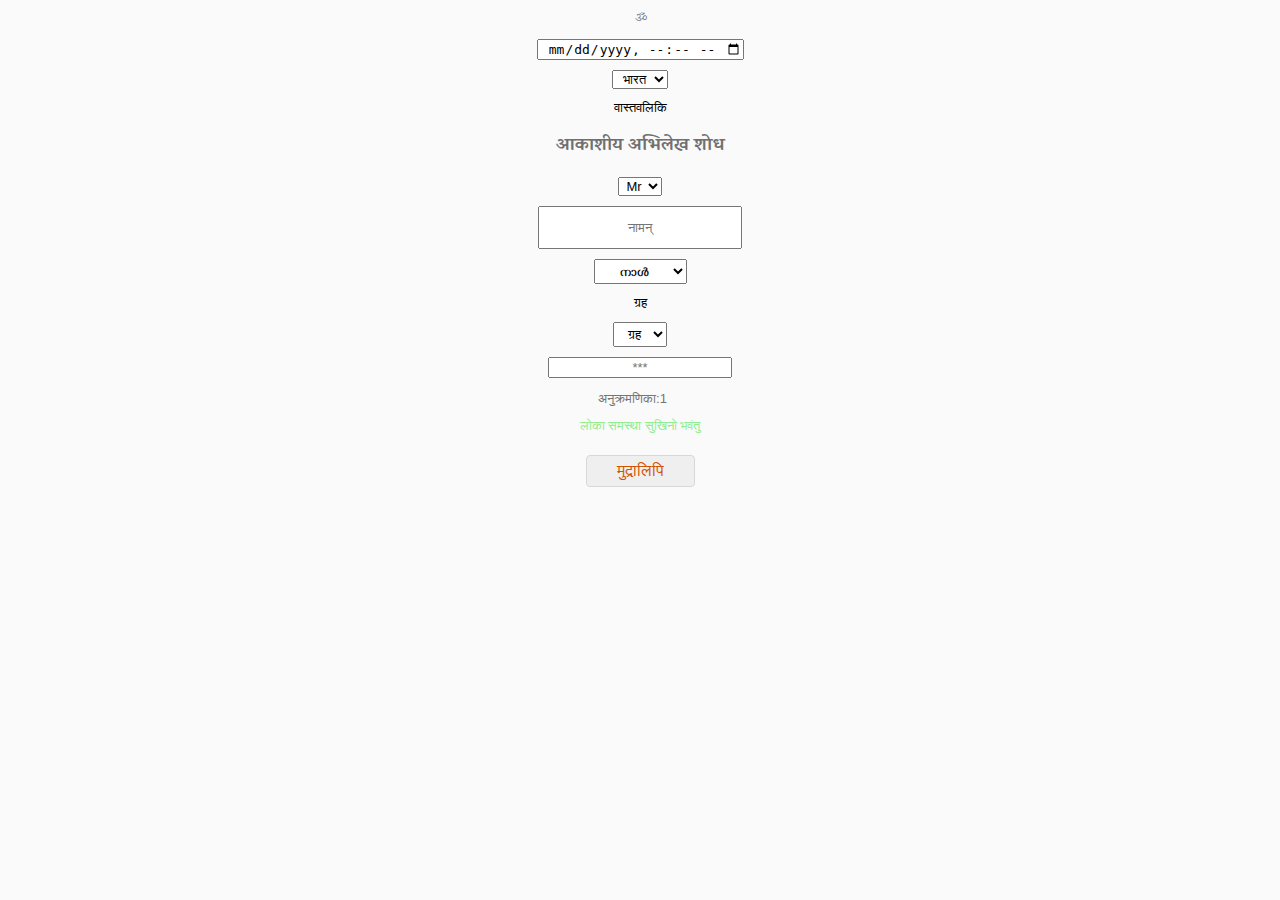
<file: index.html>
<!DOCTYPE html>
<html lang="संस्कृत">

<head>
    <meta name="mobile-web-app-capable" content="yes">
    <meta name="apple-mobile-web-app-capable" content="yes">
    <meta name="msapplication-starturl" content="/index.html">
    <meta name="viewport" content="width=device-width, initial-scale=1, shrink-to-fit=no">
    <meta charset="UTF-8">
    <title>आकाशीय अभिलेख शोध</title>
    <link rel="icon" type="image/png" href="favicon.png" sizes="32x32">
    <link href="https://fonts.googleapis.com/css2?family=Karma:wght@600&display=swap" rel="stylesheet">
</head>

<body class="Nakshatra Connection">
    <p class="ohm">ॐ</p>

    <input class="ohm" type="datetime-local">
    <select class="ohm">
        <option>भारत</option>
        <option>India</option>
        <option value="mrs">विदेशीय</option>
    </select>
    <button class="invisible ohm baseValue Dev" data-title="real time">वास्तवलिकि</button>
    <h2 class="developer option title">आकाशीय अभिलेख शोध</h2>
    <select class="ohm">
        <option value="mrs">Mr</option>
        <option value="mrs">Mrs</option>
    </select>
    <form>
        <input class="ohm name" placeholder="नामन्" type="password" autocomplete="off">
    </form>
    <select class="ohm stars">
        <option>നാൾ</option>
        <option>അശ്വതി</option>
        <option>ഭരണി</option>
        <option>കാർത്തിക</option>
        <option>രോഹിണി</option>
        <option>മകയിരം</option>
        <option>തിരുവാതിര</option>
        <option>പുണർതം</option>
        <option>പൂയം</option>
        <option>ആയില്യം</option>
        <option>മകം</option>
        <option>പൂരം</option>
        <option>ഉത്രം</option>
        <option>അത്തം</option>
        <option>ചിത്ര</option>
        <option>ചോതി</option>
        <option>വിശാഖം</option>
        <option>അനിഴം</option>
        <option>തൃക്കേട്ട</option>
        <option>മൂലം</option>
        <option>പൂരാടം</option>
        <option>ഉത്രാടം</option>
        <option>തിരുവോണം</option>
        <option>അവിട്ടം</option>
        <option>ചതയം</option>
        <option>പൂരുട്ടാതി</option>
        <option>ഉത്രിട്ടാതി</option>
        <option>രേവതി</option>
    </select>
    <button class="invisible ohm baseValue Dev" data-title="real time">ग्रह</button>
    <select class="ohm house">
        <option>ग्रह</option>
        <option>सूर्य</option>
        <option>चन्द्र</option>
        <option>मङ्गल</option>
        <option>बुध</option>
        <option>गुरुग्रह</option>
        <option>शुक्र</option>
        <option>शनि</option>
    </select>
    <form>
        <input class="ohm Custom node" placeholder="***" type="text" autocomplete="off">
        <input class="ohm index wage invisible" type="number" placeholder="अनुक्रमणिका:1" name="अनुक्रमणिका">
    </form>

    <button class="ohm pariNAma invisible">लोका समस्था सुखिनो भवंतु</button>
    <button type="button" class="print ohm" onclick="parinama()" name="button">मुद्रालिपि</button>
</body>
<style type="text/css">
    @font-face {
        font-family: 'Gayathri';
        src: url('Gayathri-Bold.woff2') format('woff2'),
            url('Gayathri-Bold.ttf') format('ttf'),
            url('Gayathri-Bold.woff') format('woff');
        font-weight: bold;
        font-style: normal;
        font-display: swap;
    }
    body {
        background: #fafafa;
        font-family: 'Karma', serif;
        color: #707070;
    }

    .ohm {
        text-align: center;
        font-size: 13px;
        margin: 10px auto;
        display: block;
    }

    .developer.option.title {
        text-align: center;
        font-size: large;
    }

    .developer.option.title:focus {
        outline: 1px solid #d8d8d8;
        border-radius: 5px;
    }

    .research.on.nakshatra.Connections {
        text-align: center;
        display: block;
        margin: 20px auto;
        background: transparent;
        border: 0;
    }

    .nama.shivaya {
        font-size: 9px;
        text-align: center;
    }

    .nakshatra.Image {
        width: 100%;
        height: inherit;
        margin: initial;
    }

    .invisible {
        background: transparent;
        border: 0;
    }

    .templateFiles {
        width: 24%;
        text-align: center;
        font-size: 13px;
        margin: 5px auto;
        display: block;
    }

    .bhashya {
        border: 1px solid #d8d8d8;
        border-radius: 5px;
        width: 98%;
        min-height: 587px;
        font-family: 'Karma', serif;
        font-weight: 600;
        font-size: large;
    }

    .bhashya:focus {
        outline: 0;
    }

    .linkPlaystore {
        display: inline-block;
    }

    .nipple {
        border: 1px solid #d8d8d8;
        font-size: 18px;
        text-decoration: none;
        padding: 6px;
        width: 109px;
        border-radius: 4px;
        color: #D35400;
    }
    .print {
      border: 1px solid #d8d8d8;
      font-size: medium;
      text-decoration: none;
      padding: 6px;
      width: 109px;
      border-radius: 4px;
      color: #d35400;
      margin-top: 20px;
    }

    .stars, .house {
      font-family: 'Gayathri';
      font-size: small;
      padding-top: 5px;
    }

    .name {
      padding: 12px;
    }
    .index {
      padding-top: 3px;
    }
    .pariNAma {
      color: lightgreen;
    }


</style>
</html>
<script type="text/javascript">
  function parinama() {
    window.prompt("Yoga");
    window.print()
  }
</script>
</file>
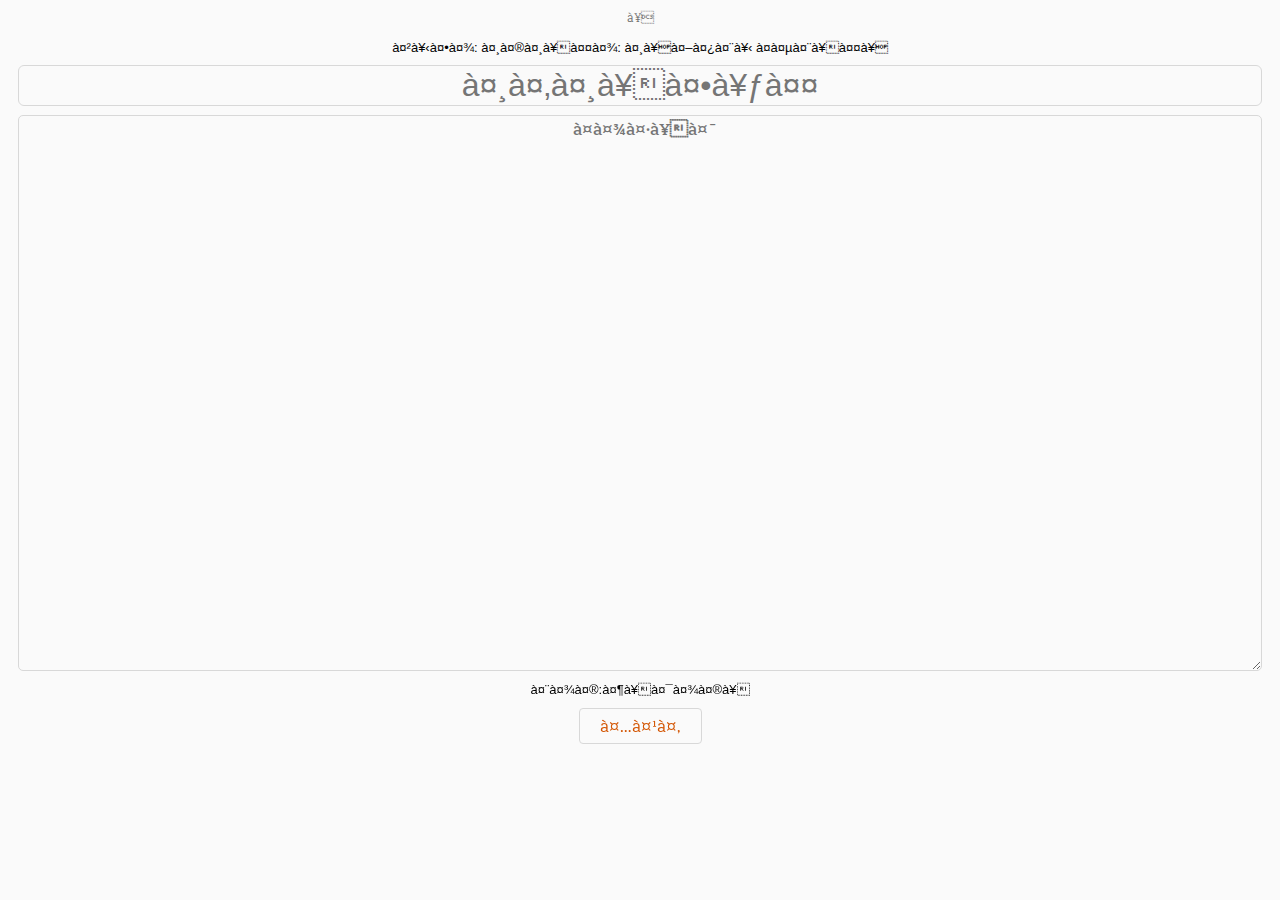
<file: aakashaganga~trial.html>
<!DOCTYPE html>
<html lang="ml">

<head>
    <meta name="mobile-web-app-capable" content="yes">
    <meta name="apple-mobile-web-app-capable" content="yes">
    <meta name="msapplication-starturl" content="/">
    <meta name="viewport" content="width=device-width, initial-scale=1, shrink-to-fit=no">
    <meta charset="ॐ">
    <title>संस्कृत</title>
    <link rel="icon" type="image/png" href="favicon.png" sizes="32x32">
    <link href="https://fonts.googleapis.com/css2?family=Karma:wght@600&display=swap" rel="stylesheet">
</head>

<body class="Nakshatra Connection">
    <p class="ohm">ॐ</p>
    <button class="ohm invisible">लोका: समस्ता: सुखिनो भवन्तु</button>
    <input type="text" class="developer ohm invisible option title" autofocus placeholder="संस्कृत">
    <form action="">
        <textarea class="ohm invisible bhashya"  placeholder="भाष्य" contenteditable="true" autocomplete="off" data-ohm="ॐ"></textarea>
    </form>
    <button class="ohm invisible">नाम:श्याम्</button>
    <a class="ohm nipple कोश" onclick="window.confirm('लोका: समस्ता: सुखिनो भवन्तु', 'मम श्याम्');" href="javascript:void(ॐ);">अहं</a>
    <!--    <img class="templateFiles" src="touch/tempFile.png" alt="देवालय महालय"> -->
    <style type="text/css">
        body {
            background: #fafafa;
            font-family: 'Karma', serif;
            color: #707070;
        }

        .ohm {
            text-align: center;
            font-size: 13px;
            margin: 10px auto;
            display: block;
        }

        .developer.option.title {
            text-align: center;
            font-size: xx-large;
            width: 98%;
        }

        .developer.option.title:focus {
            outline: 1px solid #d8d8d8;
            border-radius: 5px;
        }

        .research.on.nakshatra.Connections {
            text-align: center;
            display: block;
            margin: 20px auto;
            background: transparent;
            border: 0;
        }

        .nama.shivaya {
            font-size: 9px;
            text-align: center;
        }

        .nakshatra.Image {
            width: 100%;
            height: inherit;
            margin: initial;
        }

        .invisible {
            background: transparent;
            border: 0;
        }

        .templateFiles {
            width: 24%;
            text-align: center;
            font-size: 13px;
            margin: 5px auto;
            display: block;
        }

        .bhashya {
            border: 1px solid #d8d8d8;
            border-radius: 5px;
            width: 98%;
            min-height: 550px;
            font-family: 'Karma', serif;
            font-weight: 600;
            font-size: large;
        }

        .bhashya:focus {
            outline: 0;
        }

        .linkPlaystore {
            display: inline-block;
        }

        .nipple {
            border: 1px solid #d8d8d8;
            font-size: 18px;
            text-decoration: none;
            padding: 6px 6px 2px 6px;
            width: 109px;
            border-radius: 4px;
            color: #D35400;
        }

    </style>
</body>

</html>
</file>
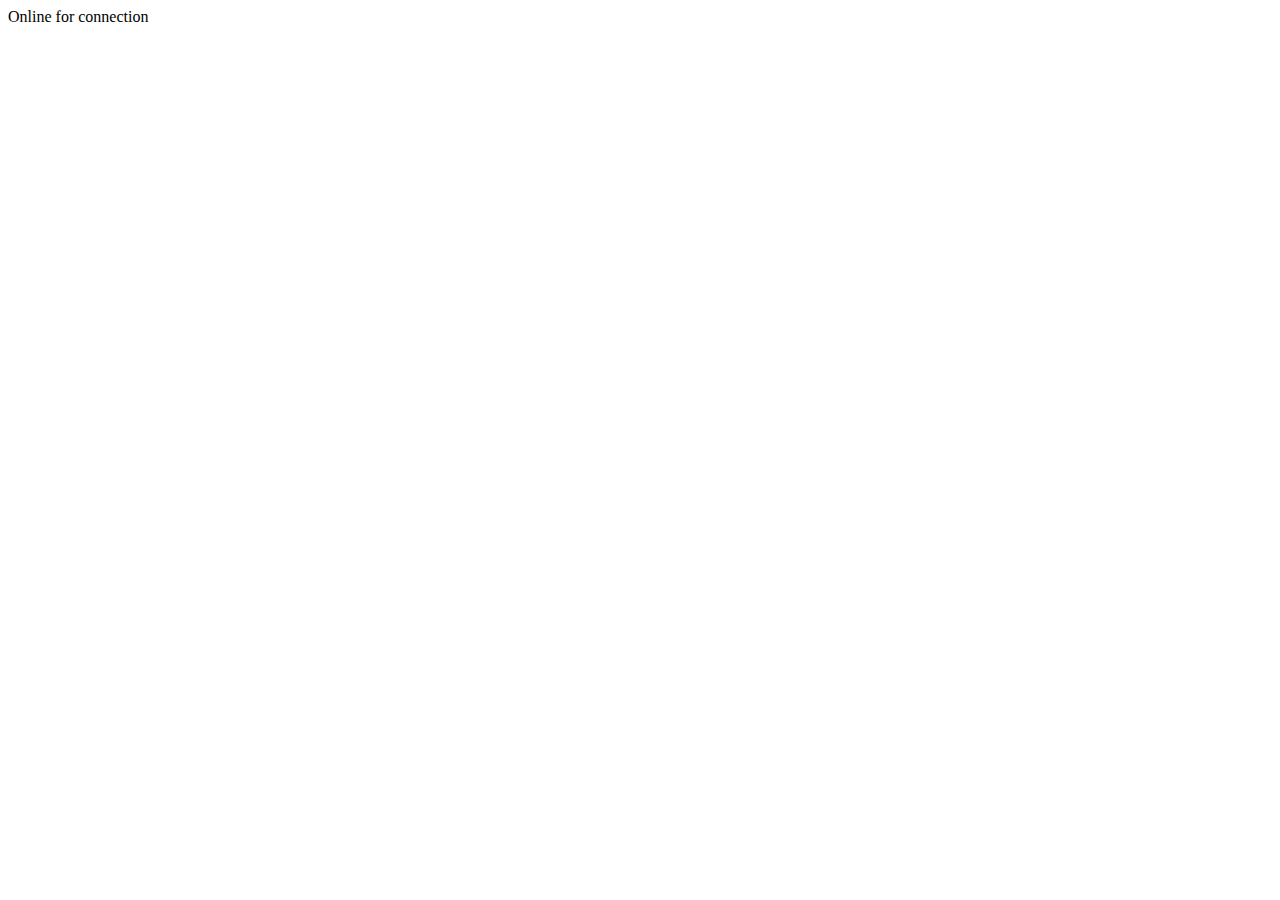
<file: offline.html>
<!DOCTYPE html>
<html class="no-js" lang="en">
<head>

    <title>Space book Waitng</title>

</head>

<body class="Nakshatra Connection">
  <body>
    <article>Online for connection</article>
  </body>
  </html>
</file>
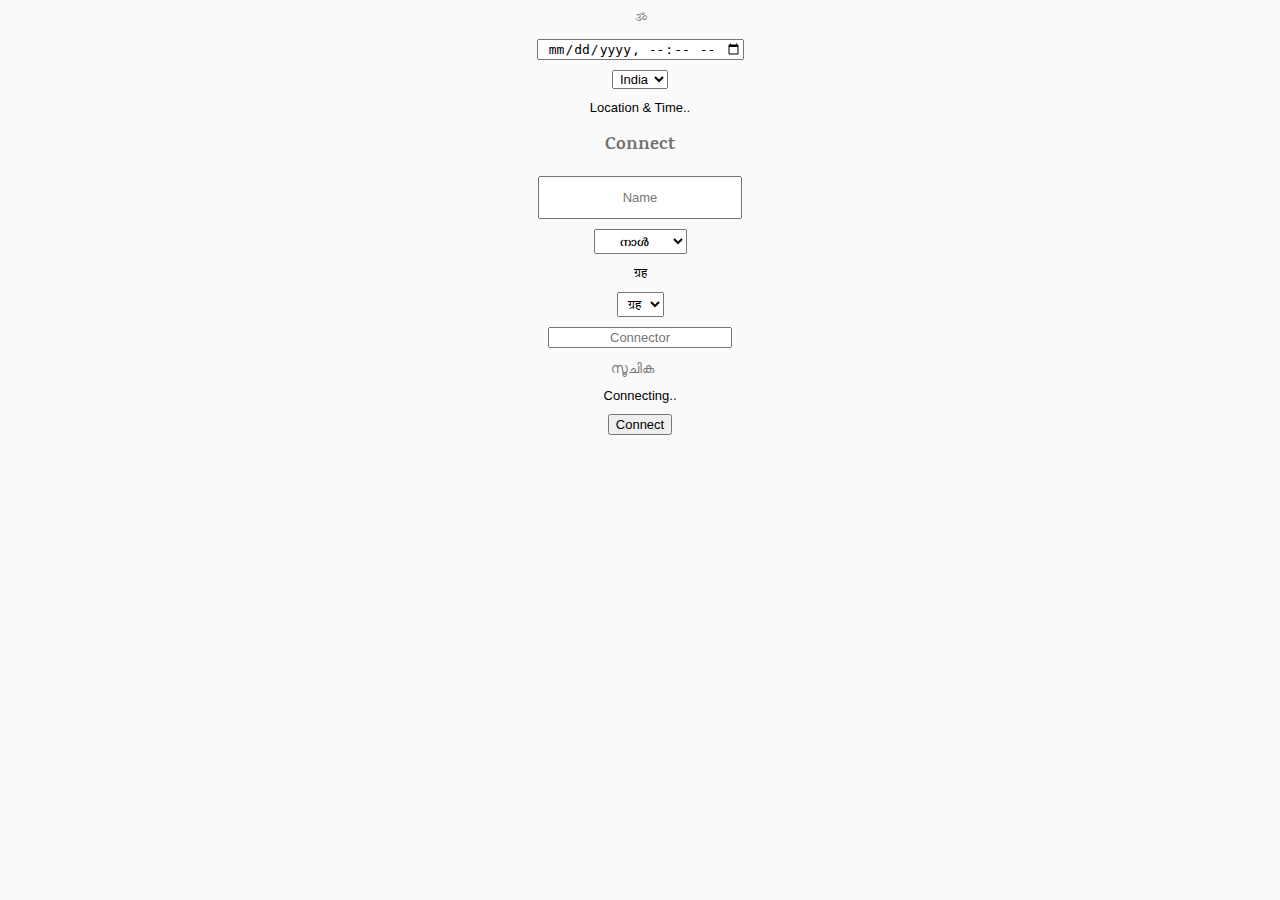
<file: repair.html>
<!DOCTYPE html>
<html lang="sa">

<head>
    <meta name="mobile-web-app-capable" content="yes">
    <meta name="apple-mobile-web-app-capable" content="yes">
    <meta name="msapplication-starturl" content="/index.html">
    <meta name="viewport" content="width=device-width, initial-scale=1, shrink-to-fit=no">
    <meta charset="UTF-8">
    <title>आकाशीय अभिलेख शोध</title>
    <link rel="icon" type="image/png" href="favicon.png" sizes="32x32">
    <link href="https://fonts.googleapis.com/css2?family=Karma:wght@600&display=swap" rel="stylesheet">
</head>

<body class="Nakshatra Connection">
    <p class="ohm">ॐ</p>

    <input class="ohm" type="datetime-local">
    <select class="ohm resedency">
        <option>India</option>
        <option>भारत</option>
        <option value="mrs">विदेशीय</option>
    </select>
    <button class="invisible ohm baseValue Dev" data-title="realtime">Location & Time..</button>
    <h2 class="developer option title">Connect</h2>
    <form>
        <input class="ohm name" placeholder="Name" type="name" autocomplete="off">
    </form>
    <select class="ohm stars">
        <option>നാൾ</option>
        <option>അശ്വതി</option>
        <option>ഭരണി</option>
        <option>കാർത്തിക</option>
        <option>രോഹിണി</option>
        <option>മകയിരം</option>
        <option>തിരുവാതിര</option>
        <option>പുണർതം</option>
        <option>പൂയം</option>
        <option>ആയില്യം</option>
        <option>മകം</option>
        <option>പൂരം</option>
        <option>ഉത്രം</option>
        <option>അത്തം</option>
        <option>ചിത്ര</option>
        <option>ചോതി</option>
        <option>വിശാഖം</option>
        <option>അനിഴം</option>
        <option>തൃക്കേട്ട</option>
        <option>മൂലം</option>
        <option>പൂരാടം</option>
        <option>ഉത്രാടം</option>
        <option>തിരുവോണം</option>
        <option>അവിട്ടം</option>
        <option>ചതയം</option>
        <option>പൂരുട്ടാതി</option>
        <option>ഉത്രിട്ടാതി</option>
        <option>രേവതി</option>
    </select>
    <button class="invisible ohm baseValue Dev" data-title="real time">ग्रह</button>
    <select class="ohm house">
        <option>ग्रह</option>
        <option>सूर्य</option>
        <option>चन्द्र</option>
        <option>मङ्गल</option>
        <option>बुध</option>
        <option>गुरु</option>
        <option>शुक्र</option>
        <option>शनि</option>
    </select>
    <form>
        <input class="ohm Custom node" placeholder="Connector" type="text" autocomplete="off">
        <input class="ohm index wage invisible" type="number" placeholder="സൂചിക" name="अनुक्रमणिका">
    </form>

    <button hidden class="ohm parinama invisible">Connecting..</button>
    <button type="button" class="heal ohm" onclick="parinama()" name="button">Connect</button>
</body>
<style type="text/css">
    @font-face {
        font-family: 'Gayathri';
        src: url('Gayathri-Bold.woff2') format('woff2'),
            url('Gayathri-Bold.ttf') format('ttf'),
            url('Gayathri-Bold.woff') format('woff');
        font-weight: bold;
        font-style: normal;
        font-display: swap;
    }
    body {
        background: #fafafa;
        font-family: 'Karma', serif;
        color: #707070;
    }

    .ohm {
        text-align: center;
        font-size: 13px;
        margin: 10px auto;
        display: block;
    }

    .developer.option.title {
        text-align: center;
        font-size: large;
    }

    .developer.option.title:focus {
        outline: 1px solid #d8d8d8;
        border-radius: 5px;
    }

    .research.on.nakshatra.Connections {
        text-align: center;
        display: block;
        margin: 20px auto;
        background: transparent;
        border: 0;
    }

    .nama.shivaya {
        font-size: 9px;
        text-align: center;
    }

    .nakshatra.Image {
        width: 100%;
        height: inherit;
        margin: initial;
    }

    .invisible {
        background: transparent;
        border: 0;
    }

    .templateFiles {
        width: 24%;
        text-align: center;
        font-size: 13px;
        margin: 5px auto;
        display: block;
    }

    .bhashya {
        border: 1px solid #d8d8d8;
        border-radius: 5px;
        width: 98%;
        min-height: 587px;
        font-family: 'Karma', serif;
        font-weight: 600;
        font-size: large;
    }

    .bhashya:focus {
        outline: 0;
    }

    .linkPlaystore {
        display: inline-block;
    }

    .nipple {
        border: 1px solid #d8d8d8;
        font-size: 18px;
        text-decoration: none;
        padding: 6px;
        width: 109px;
        border-radius: 4px;
        color: #D35400;
    }
    .print {
      border: 1px solid #d8d8d8;
      font-size: medium;
      text-decoration: none;
      padding: 6px;
      width: 109px;
      border-radius: 4px;
      color: #d35400;
      margin-top: 20px;
    }

    .stars, .house {
      font-family: 'Gayathri';
      font-size: small;
      padding-top: 5px;
    }

    .name {
      padding: 12px;
    }
    .index {
      padding-top: 3px;
    }
    .pariNAma {
      color: lightgreen;
    }


</style>
</html>
<script type="text/javascript">
  function parinama() {
    window.prompt("Yoga");
    console.log()
  }
</script>
</file>
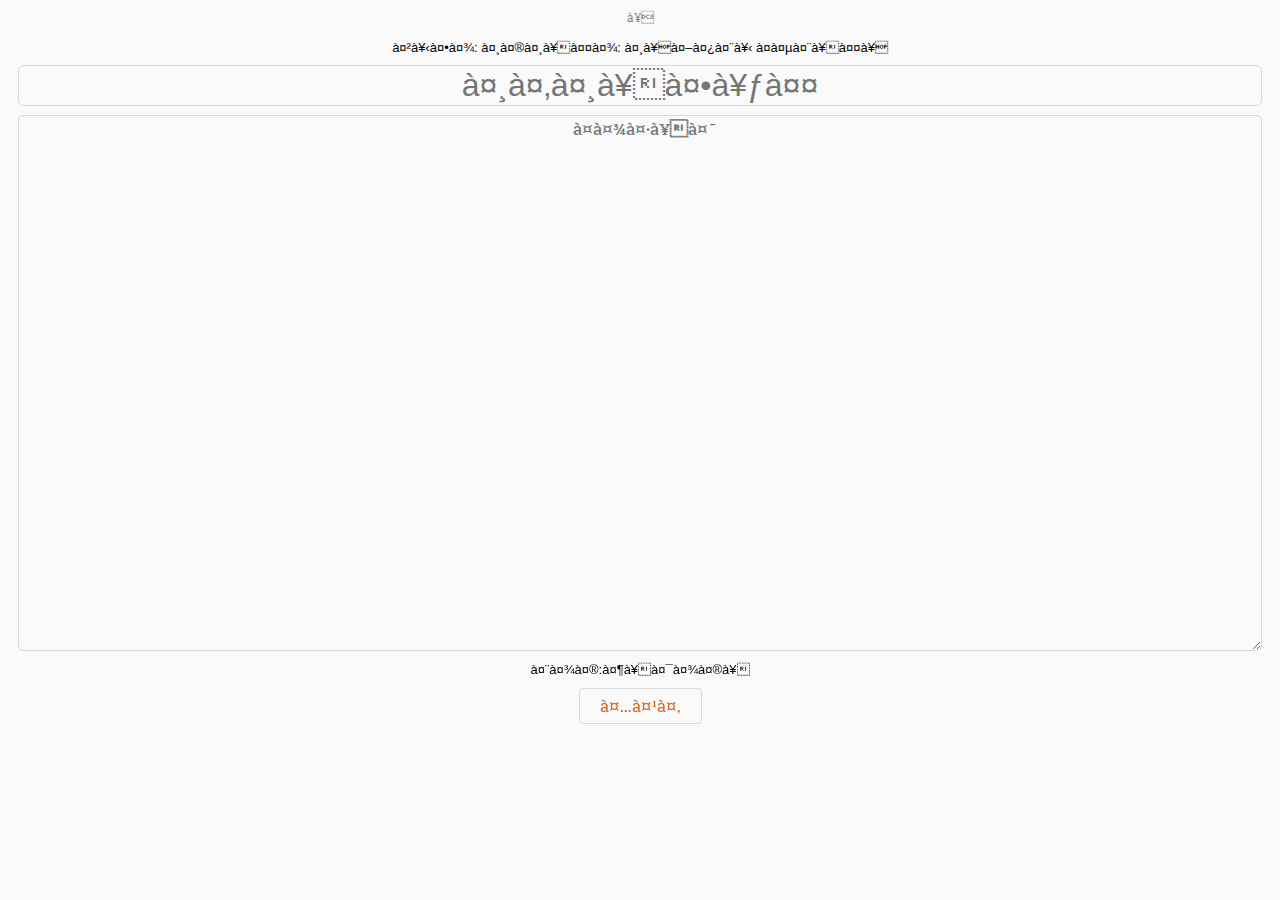
<file: samskrit.html>
<!DOCTYPE html>
<html lang="dev">

<head>
    <meta name="mobile-web-app-capable" content="yes">
    <meta name="apple-mobile-web-app-capable" content="yes">
    <meta name="msapplication-starturl" content="/">
    <meta name="viewport" content="width=device-width, initial-scale=1, shrink-to-fit=no">
    <meta charset="ॐ">
    <title>संस्कृत</title>
    <link rel="icon" type="image/png" href="favicon.png" sizes="32x32">
    <link href="https://fonts.googleapis.com/css2?family=Karma:wght@600&display=swap" rel="stylesheet">
</head>

<body class="Nakshatra Connection">
    <p class="ohm">ॐ</p>
    <button class="ohm invisible">लोका: समस्ता: सुखिनो भवन्तु</button>
    <input type="text" class="developer ohm invisible option title" autofocus placeholder="संस्कृत">
    <form action="">
        <textarea class="ohm invisible bhashya"  placeholder="भाष्य" autocomplete="off" data-ohm="ॐ"></textarea>
    </form>
    <button class="ohm invisible">नाम:श्याम्</button>
    <a class="ohm nipple कोश" onclick="window.confirm('लोका: समस्ता: सुखिनो भवन्तु', 'मम श्याम्');" href="javascript:void(ॐ);">अहं</a>
    <!--    <img class="templateFiles" src="touch/tempFile.png" alt="देवालय महालय"> -->
    <style type="text/css">
        body {
            background: #fafafa;
            font-family: 'Karma', serif;
            color: #707070;
        }

        .ohm {
            text-align: center;
            font-size: 13px;
            margin: 10px auto;
            display: block;
        }

        .developer.option.title {
            text-align: center;
            font-size: xx-large;
            width: 98%;
        }

        .developer.option.title:focus {
            outline: 1px solid #d8d8d8;
            border-radius: 5px;
        }

        .research.on.nakshatra.Connections {
            text-align: center;
            display: block;
            margin: 20px auto;
            background: transparent;
            border: 0;
        }

        .nama.shivaya {
            font-size: 9px;
            text-align: center;
        }

        .nakshatra.Image {
            width: 100%;
            height: inherit;
            margin: initial;
        }

        .invisible {
            background: transparent;
            border: 0;
        }

        .templateFiles {
            width: 24%;
            text-align: center;
            font-size: 13px;
            margin: 5px auto;
            display: block;
        }

        .bhashya {
            border: 1px solid #d8d8d8;
            border-radius: 5px;
            width: 98%;
            min-height: 530px;
            font-family: 'Karma', serif;
            font-weight: 600;
            font-size: large;
        }

        .bhashya:focus {
            outline: 0;
        }

        .linkPlaystore {
            display: inline-block;
        }

        .nipple {
            border: 1px solid #d8d8d8;
            font-size: 18px;
            text-decoration: none;
            padding: 6px 6px 2px 6px;
            width: 109px;
            border-radius: 4px;
            color: #d35400;
        }

    </style>
</body>

</html>
</file>
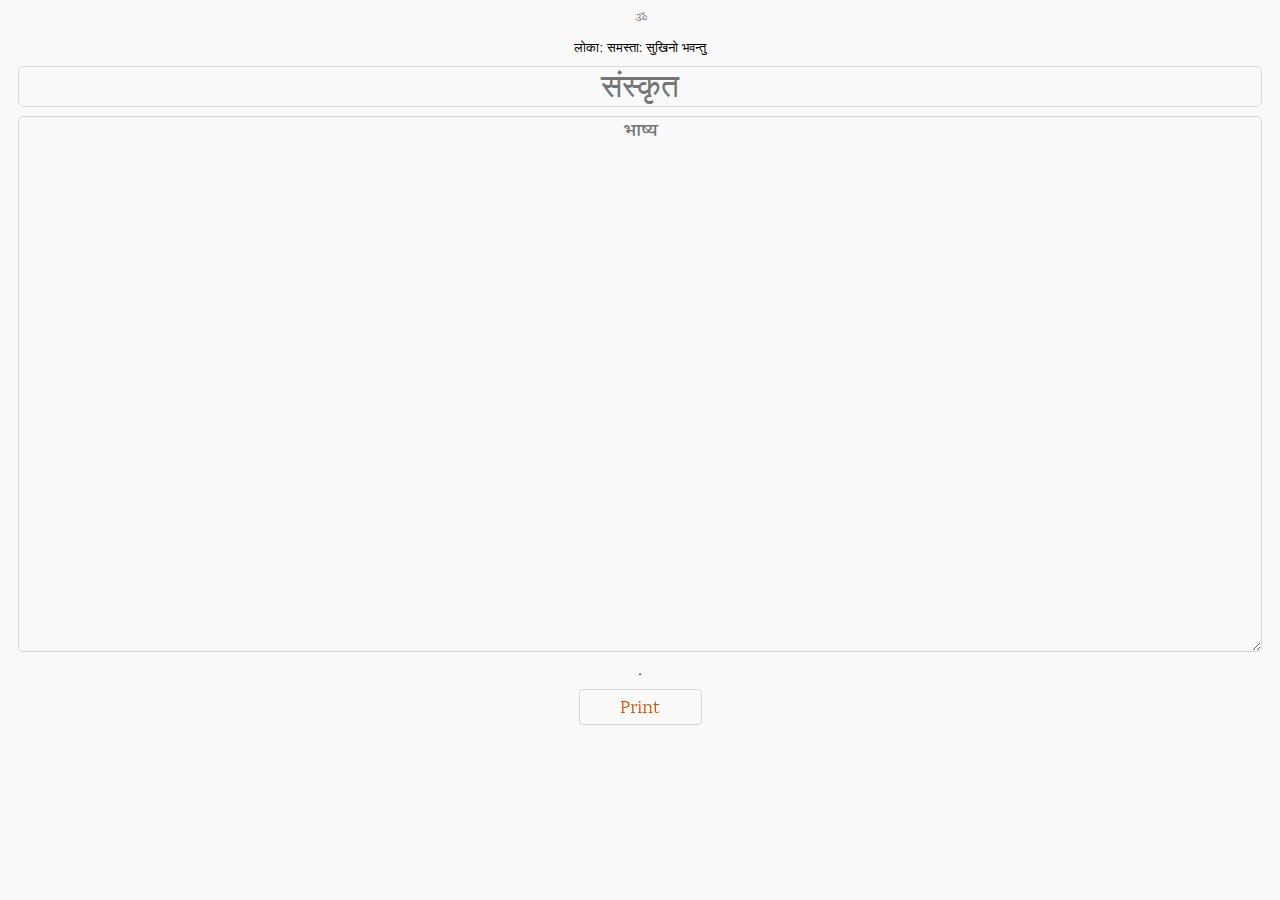
<file: sanscrit.html>
<!DOCTYPE html>
<html lang="en">

<head>
    <meta name="mobile-web-app-capable" content="yes">
    <meta name="apple-mobile-web-app-capable" content="yes">
    <meta name="msapplication-starturl" content="/">
    <meta name="viewport" content="width=device-width, initial-scale=1, shrink-to-fit=no">
    <meta charset="utf-8">
    <title>संस्कृत</title>
    <link rel="icon" type="image/png" href="favicon.png" sizes="32x32">
    <link href="https://fonts.googleapis.com/css2?family=Karma:wght@600&display=swap" rel="stylesheet">
</head>

<body class="Nakshatra Connection">
    <p class="hom">ॐ</p>
    <button class="hom invisible">लोका: समस्ता: सुखिनो भवन्तु</button>
    <input type="text" class="developer hom invisible option title" autofocus placeholder="संस्कृत">
    <form action="">
        <textarea class="hom invisible hasyam"  placeholder="भाष्य" autocomplete="off"></textarea>
    </form>
    <button class="hom invisible">.</button>
    <a class="hom ple" onclick="window.print();" href="javascript:void(0);">Print</a>

    <style type="text/css">
        body {
            background: #fafafa;
            font-family: 'Karma', serif;
            color: #707070;
        }

        .hom {
            text-align: center;
            font-size: 13px;
            margin: 10px auto;
            display: block;
        }

        .developer.option.title {
            text-align: center;
            font-size: xx-large;
            width: 98%;
        }

        .developer.option.title:focus {
            outline: 1px solid #d8d8d8;
            border-radius: 5px;
        }

        .research.on.nakshatra.Connections {
            text-align: center;
            display: block;
            margin: 20px auto;
            background: transparent;
            border: 0;
        }

        .namo.sway {
            font-size: 9px;
            text-align: center;
        }

        .nakshatra.Image {
            width: 100%;
            height: inherit;
            margin: initial;
        }

        .invisible {
            background: transparent;
            border: 0;
        }

        .temp {
            width: 24%;
            text-align: center;
            font-size: 13px;
            margin: 5px auto;
            display: block;
        }

        .hasyam {
            border: 1px solid #d8d8d8;
            border-radius: 5px;
            width: 98%;
            min-height: 530px;
            font-family: 'Karma', serif;
            font-weight: 600;
            font-size: large;
        }

        .hasyam:focus {
            outline: 0;
        }

        .inkstore {
            display: inline-block;
        }

        .ple {
            border: 1px solid #d8d8d8;
            font-size: 18px;
            text-decoration: none;
            padding: 6px 6px 2px 6px;
            width: 109px;
            border-radius: 4px;
            color: #d35400;
        }

    </style>
</body>

</html>

<script type="text/javascript">

</script>
</file>
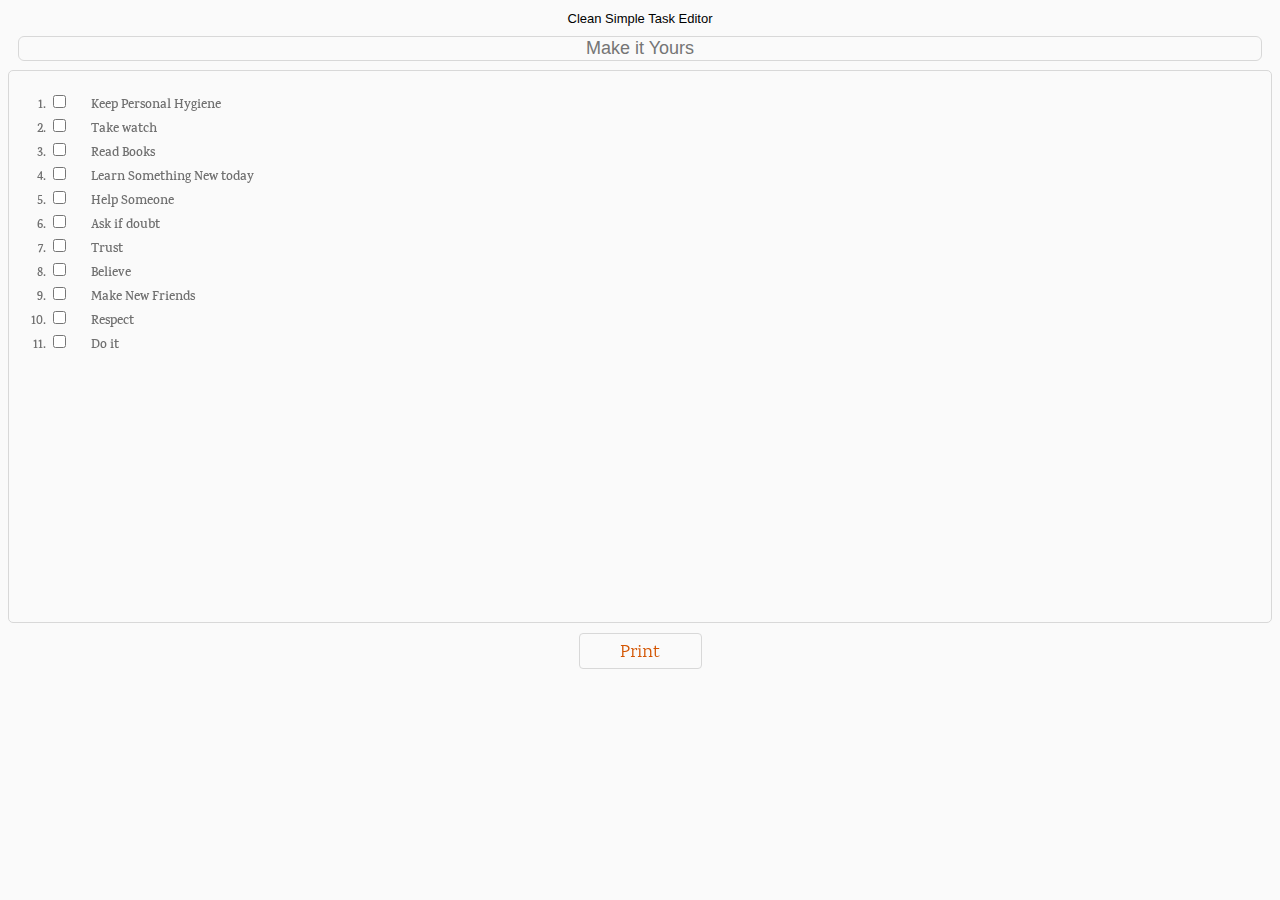
<file: taskmanager.html>
<!DOCTYPE html>
<html lang="deva">

<head>
    <meta name="mobile-web-app-capable" content="yes">
    <meta name="apple-mobile-web-app-capable" content="yes">
    <meta name="msapplication-starturl" content="/">
    <meta name="viewport" content="width=device-width, initial-scale=1, shrink-to-fit=no">
    <meta charset="utf-8">
    <title>Task Editor</title>
    <link rel="icon" type="image/png" href="favicon.png" sizes="32x32">
    <link href="https://fonts.googleapis.com/css2?family=Karma:wght@600&display=swap" rel="stylesheet">
</head>

<body class="Nakshatra Connection">
    <button class="ohm invisible">Clean Simple Task Editor</button>
    <input type="text" class="developer ohm invisible option title" autofocus placeholder="Make it Yours">
    <form action="" contenteditable>
        <ol class="ohm invisible bhashya"  placeholder="भाष्य" autocomplete="off" data-ohm="ॐ">
            <li>
                <article><input type="checkbox" class="appointment"/>Keep Personal Hygiene</article>
            </li>
            <li>
                <article><input type="checkbox" class="appointment"/>Take watch</article>
            </li>
            <li>
                <article><input type="checkbox" class="appointment"/>Read Books</article>
            </li>
            <li>
                <article><input type="checkbox" class="appointment"/>Learn Something New today</article>
            </li>
            <li>
                <article><input type="checkbox" class="appointment"/>Help Someone</article>
            </li>
            <li>
                <article><input type="checkbox" class="appointment"/>Ask if doubt</article>
            </li>
            <li>
                <article><input type="checkbox" class="appointment"/>Trust</article>
            </li>
            <li>
                <article><input type="checkbox" class="appointment"/>Believe</article>
            </li>
   
            <li>
                <article><input type="checkbox" class="appointment"/>Make New Friends</article>
            </li>

            <li>
                <article><input type="checkbox" class="appointment"/>Respect</article>
            </li>
            <li>
                <article><input type="checkbox" class="appointment"/>Do it</article>
            </li>
        </ol>
    </form>
    <a class="ohm nipple" onclick="window.print();" >Print</a>
    <!--    <img class="templateFiles" src="touch/tempFile.png" alt="देवालय महालय"> -->
    <style type="text/css">
        body {
            background: #fafafa;
            font-family: 'Karma', serif;
            color: #707070;
        }

        .ohm {
            text-align: center;
            font-size: 13px;
            margin: 10px auto;
            display: block;
        }

        .developer.option.title {
            text-align: center;
            font-size: large;
            width: 98%;
        }

        .developer.option.title:focus {
            outline: 1px solid #d8d8d8;
            border-radius: 5px;
        }

        .research.on.nakshatra.Connections {
            text-align: center;
            display: block;
            margin: 20px auto;
            background: transparent;
            border: 0;
        }

        .nama.shivaya {
            font-size: 9px;
            text-align: center;
        }

        .nakshatra.Image {
            width: 100%;
            height: inherit;
            margin: initial;
        }

        .invisible {
            background: transparent;
            border: 0;
        }

        .templateFiles {
            width: 24%;
            text-align: center;
            font-size: 13px;
            margin: 5px auto;
            display: block;
        }

        .bhashya {
            border: 1px solid #d8d8d8;
            border-radius: 5px;
            min-height: 530px;
            font-family: 'Karma', serif;
            font-weight: 600;
            font-size: small;
            padding-top: 21px;
        }
        .bhashya article {
            text-align: left;
        }
        
        .bhashya input[type="checkbox"] {
            margin-right: 25px;
        }

        .bhashya:focus {
            outline: 0;
        }

        .linkPlaystore {
            display: inline-block;
        }

        .nipple {
            border: 1px solid #d8d8d8;
            font-size: 18px;
            text-decoration: none;
            padding: 6px 6px 2px 6px;
            width: 109px;
            border-radius: 4px;
            color: #d35400;
        }

    </style>
</body>

</html>
</file>
